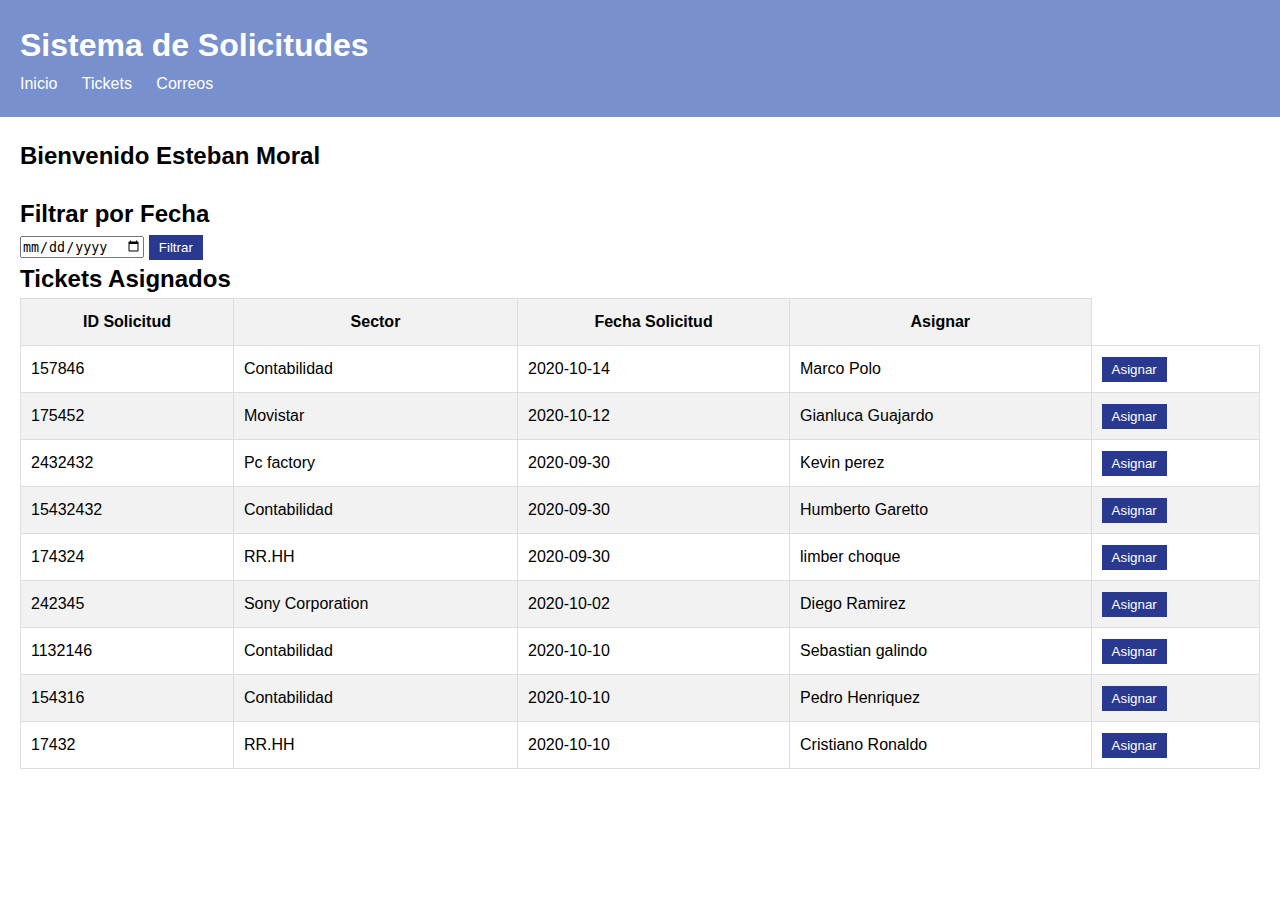
<file: Tickets/index.html>
<!DOCTYPE html>
<html lang="es">
<head>
  <meta charset="UTF-8">
  <meta name="viewport" content="width=device-width, initial-scale=1.0">
  <title>Tickets - Sistema de Solicitudes</title>
  <link rel="stylesheet" href="styles.css">
</head>
<body>
  <header>
    <h1>Sistema de Solicitudes</h1>
    <nav>
      <ul>
        <li><a href="#">Inicio</a></li>
        <li><a href="#">Tickets</a></li>
        <li><a href="#">Correos</a></li>
      </ul>
    </nav>
  </header>
  
  <main>
    <section class="welcome">
      <h2>Bienvenido Esteban Moral</h2>
    </section>
    
    <section class="filter">
      <h2>Filtrar por Fecha</h2>
      <input type="date" id="filter-date">
      <button onclick="filterByDate()">Filtrar</button>
    </section>
    
    <section class="tickets">
      <h2>Tickets Asignados</h2>
      <table>
        <thead>
          <tr>
            <th>ID Solicitud</th>
            <th>Sector</th>
            <th>Fecha Solicitud</th>
            <th>Asignar</th>
          </tr>
        </thead>
        <tbody id="tickets-body">
        </tbody>
      </table>
    </section>
    
   
    
    <script>
      function convertDateFormat(date) {
        const [day, month, year] = date.split('-');
        return `${year}-${month}-${day}`;
      }

      const tickets = [
        { id: '157846', sector: 'Contabilidad', fecha: '14-10-2020', nombreCompleto: 'Marco Polo', email: 'marcoPolo@empresa.com', 
         telefono: '+56925489635', solicitud: 'Solicito que en el area de contabilidad instalar un nuevo programa', estado: 'proceso', nivelUrgencia: 'Alto' },

        { id: '175452', sector: 'Movistar', fecha: '12-10-2020', nombreCompleto: 'Gianluca Guajardo', email: 'gianlucass@empresa.com', 
         telefono: '+56927289635', solicitud: 'Solicito asesoria para la instalación de un sistema', estado: 'proceso', nivelUrgencia: 'Alto' },

        { id: '2432432', sector: 'Pc factory', fecha: '30-09-2020', nombreCompleto: 'Kevin perez', email: 'chilenoDeCorazon@empresa.com', 
         telefono: '+56924499635', solicitud: 'Solicito atencion de Hadware para los equipos', estado: 'proceso', nivelUrgencia: 'Bajo'},

        { id: '15432432', sector: 'Contabilidad', fecha: '30-09-2020', nombreCompleto: 'Humberto Garetto', email: 'Garetto@gmail.com', 
         telefono: '+56927789635', solicitud: 'Solicito soporte de software en el area de contabilidad', estado: 'proceso', nivelUrgencia: 'Alta'},

        { id: '174324', sector: 'RR.HH', fecha: '30-09-2020', nombreCompleto: 'limber choque', email: 'choque@gmail.com', 
         telefono: '+56955489835', solicitud: 'Solicito soporte en recursos humanos', estado: 'proceso', nivelUrgencia: 'Alta' },

        { id: '242345', sector: 'Sony Corporation', fecha: '02-10-2020', nombreCompleto: 'Diego Ramirez', email: 'Rimirez@gmail.com', 
         telefono: '+56955489835', solicitud: 'Solicito asesoria para la solución del mal funcionamiento del software de ventas', estado: 'proceso', nivelUrgencia: 'Alta'  },

        { id: '1132146', sector: 'Contabilidad', fecha: '10-10-2020', nombreCompleto: 'Sebastian galindo', email: 'sabastian@gmail.com', 
         telefono: '+56979489835', solicitud: 'Solicito ayuda con el nuevo software contable', estado: 'proceso', nivelUrgencia: 'medio'  },

        { id: '154316', sector: 'Contabilidad', fecha: '10-10-2020', nombreCompleto: 'Pedro Henriquez', email: 'Phern@gmail.com', 
         telefono: '+56979489835', solicitud: 'Solicito ayuda en contabilidad en cuanto a mi software', estado: 'proceso', nivelUrgencia: 'Alta' },

        { id: '17432', sector: 'RR.HH', fecha: '10-10-2020', nombreCompleto: 'Cristiano Ronaldo', email: 'Ronaldo@gmail.com', 
         telefono: '+56979989735', solicitud: 'Solicito ayuda en recursos humanos', estado: 'proceso', nivelUrgencia: 'Alta' }	
      ];

      tickets.forEach(ticket => {
        ticket.fecha = convertDateFormat(ticket.fecha);
      });

      function generateTable(tickets) {
        const ticketsBody = document.getElementById('tickets-body');
        ticketsBody.innerHTML = '';

        tickets.forEach(ticket => {
          const row = document.createElement('tr');
          row.innerHTML = `
            <td>${ticket.id}</td>
            <td>${ticket.sector}</td>
            <td>${ticket.fecha}</td>
            <td>${ticket.nombreCompleto}</td>
            <td><button onclick="showTicketDetails('${ticket.id}', '${ticket.sector}', '${ticket.fecha}','${ticket.nombreCompleto}','${ticket.email}','${ticket.telefono}','${ticket.solicitud}','${ticket.estado}','${ticket.nivelUrgencia}')">Asignar</button></td>
          `;
          ticketsBody.appendChild(row);
        });
      }

      function filterByDate() {
        const filterDate = document.getElementById('filter-date').value;

        // Filtrar los tickets por la fecha seleccionada
        const filteredTickets = tickets.filter(ticket => ticket.fecha === filterDate || filterDate === '');

        // Actualizar la tabla con los tickets filtrados
        generateTable(filteredTickets);
      }

      function showTicketDetails(id, sector, fecha, nombreCompleto, email, telefono, solicitud, estado, nivelUrgencia) {
        // Al hacer clic en "Asignar", redirecciona a la página de detalles del ticket
        window.location.href = `detallesTicket.html?id=${id}&sector=${sector}&fecha=${fecha}&nombreCompleto=${nombreCompleto}&email=${email}&telefono=${telefono}&solicitud=${solicitud}&estado=${estado}&nivelUrgencia=${nivelUrgencia}`;
      }

      // Generar la tabla inicialmente con todos los tickets
      generateTable(tickets);
    </script>
  </body>
</html>
</file>
<file: Tickets/styles.css>
/* Reset CSS */
* {
  margin: 0;
  padding: 0;
  box-sizing: border-box;
}

body {
  font-family: Arial, sans-serif;
  line-height: 1.6;
}

header {
  background-color: #7890cd;
  color: #fff;
  padding: 20px;
}

header h1 {
  margin: 0;
}

nav ul {
  list-style-type: none;
}

nav ul li {
  display: inline;
  margin-right: 20px;
}

nav ul li a {
  color: #fff;
  text-decoration: none;
}

main {
  padding: 20px;
}

.welcome {
  margin-bottom: 20px;
}

.tickets table {
  width: 100%;
  border-collapse: collapse;
}

.tickets th, .tickets td {
  padding: 10px;
  border: 1px solid #ddd;
}

.tickets th {
  background-color: #f2f2f2;
}

.tickets tbody tr:nth-child(even) {
  background-color: #f2f2f2;
}

button {
  padding: 5px 10px;
  background-color: #2a3990;
  color: #fff;
  border: none;
  cursor: pointer;
}

footer {
  background-color: #2a3990;
  color: #fff;
  text-align: center;
  padding: 10px;
  position: fixed;
  bottom: 0;
  width: 100%;
}
</file>
